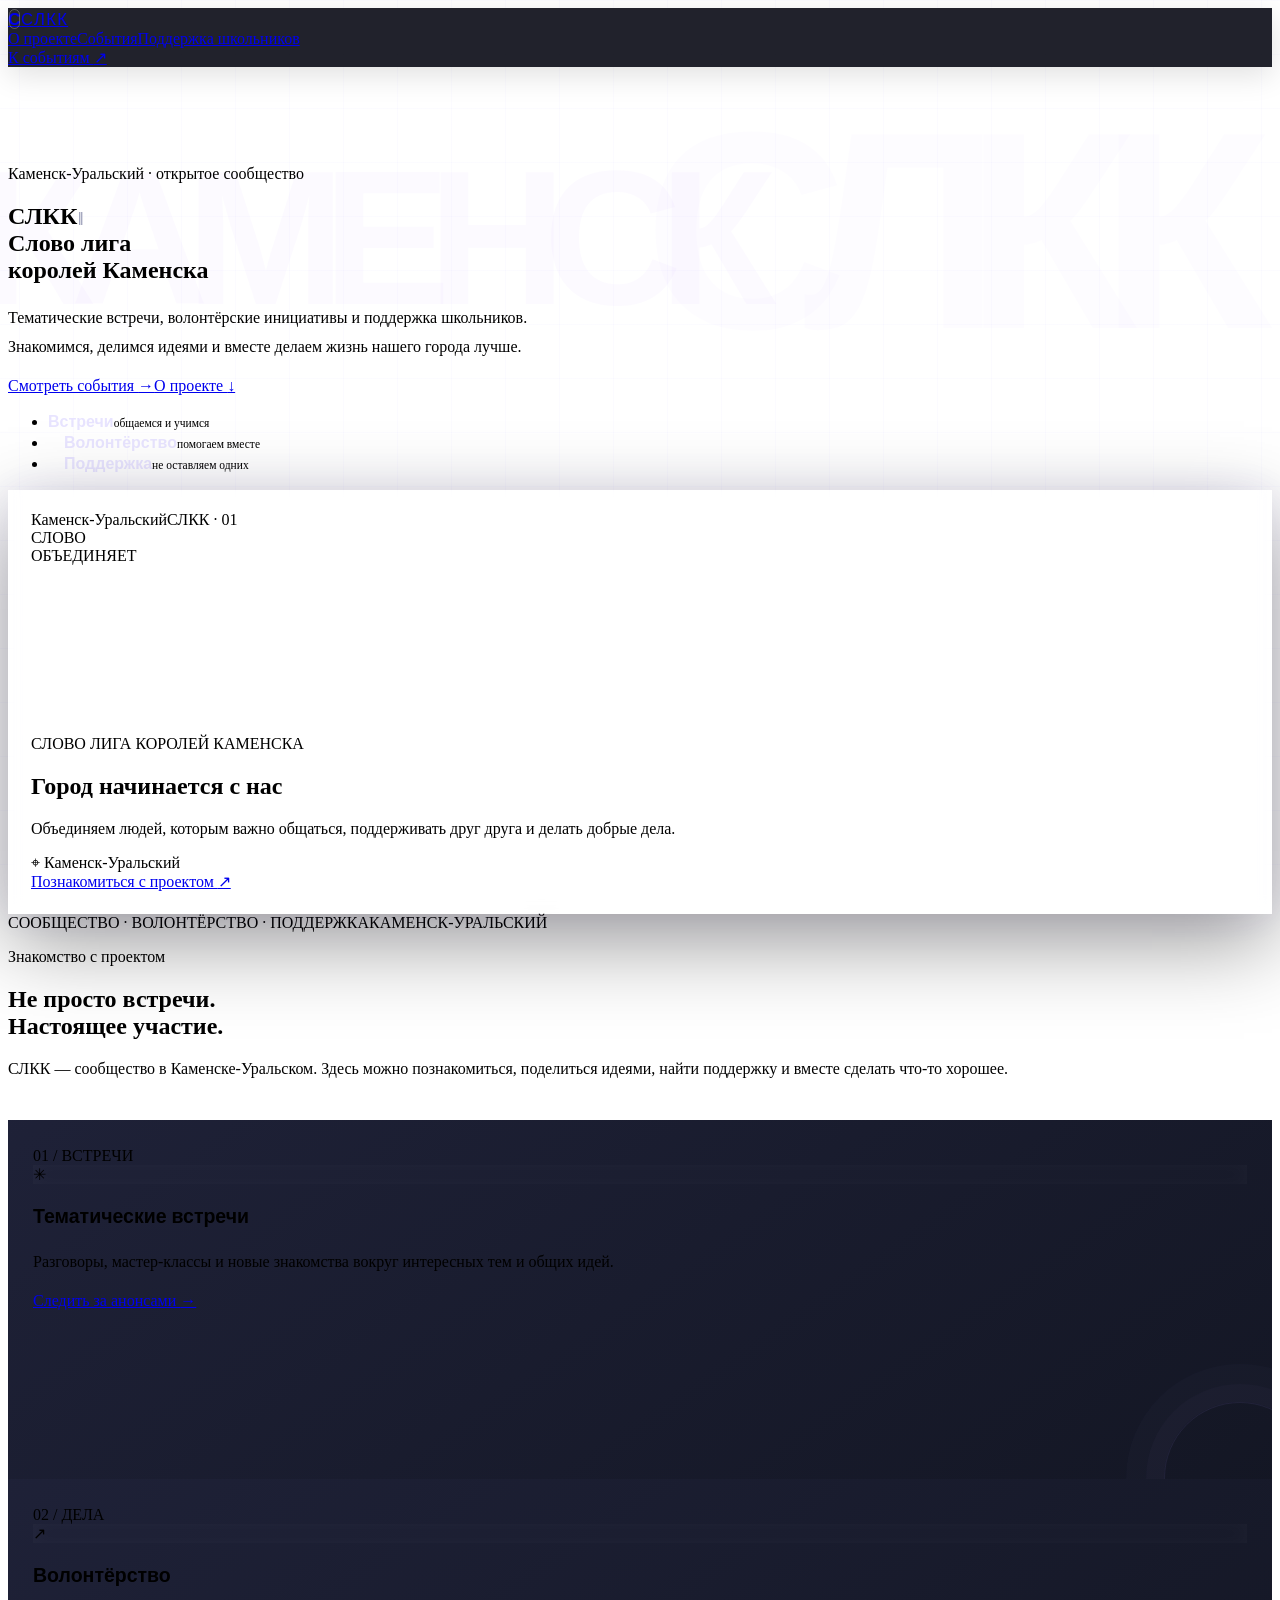
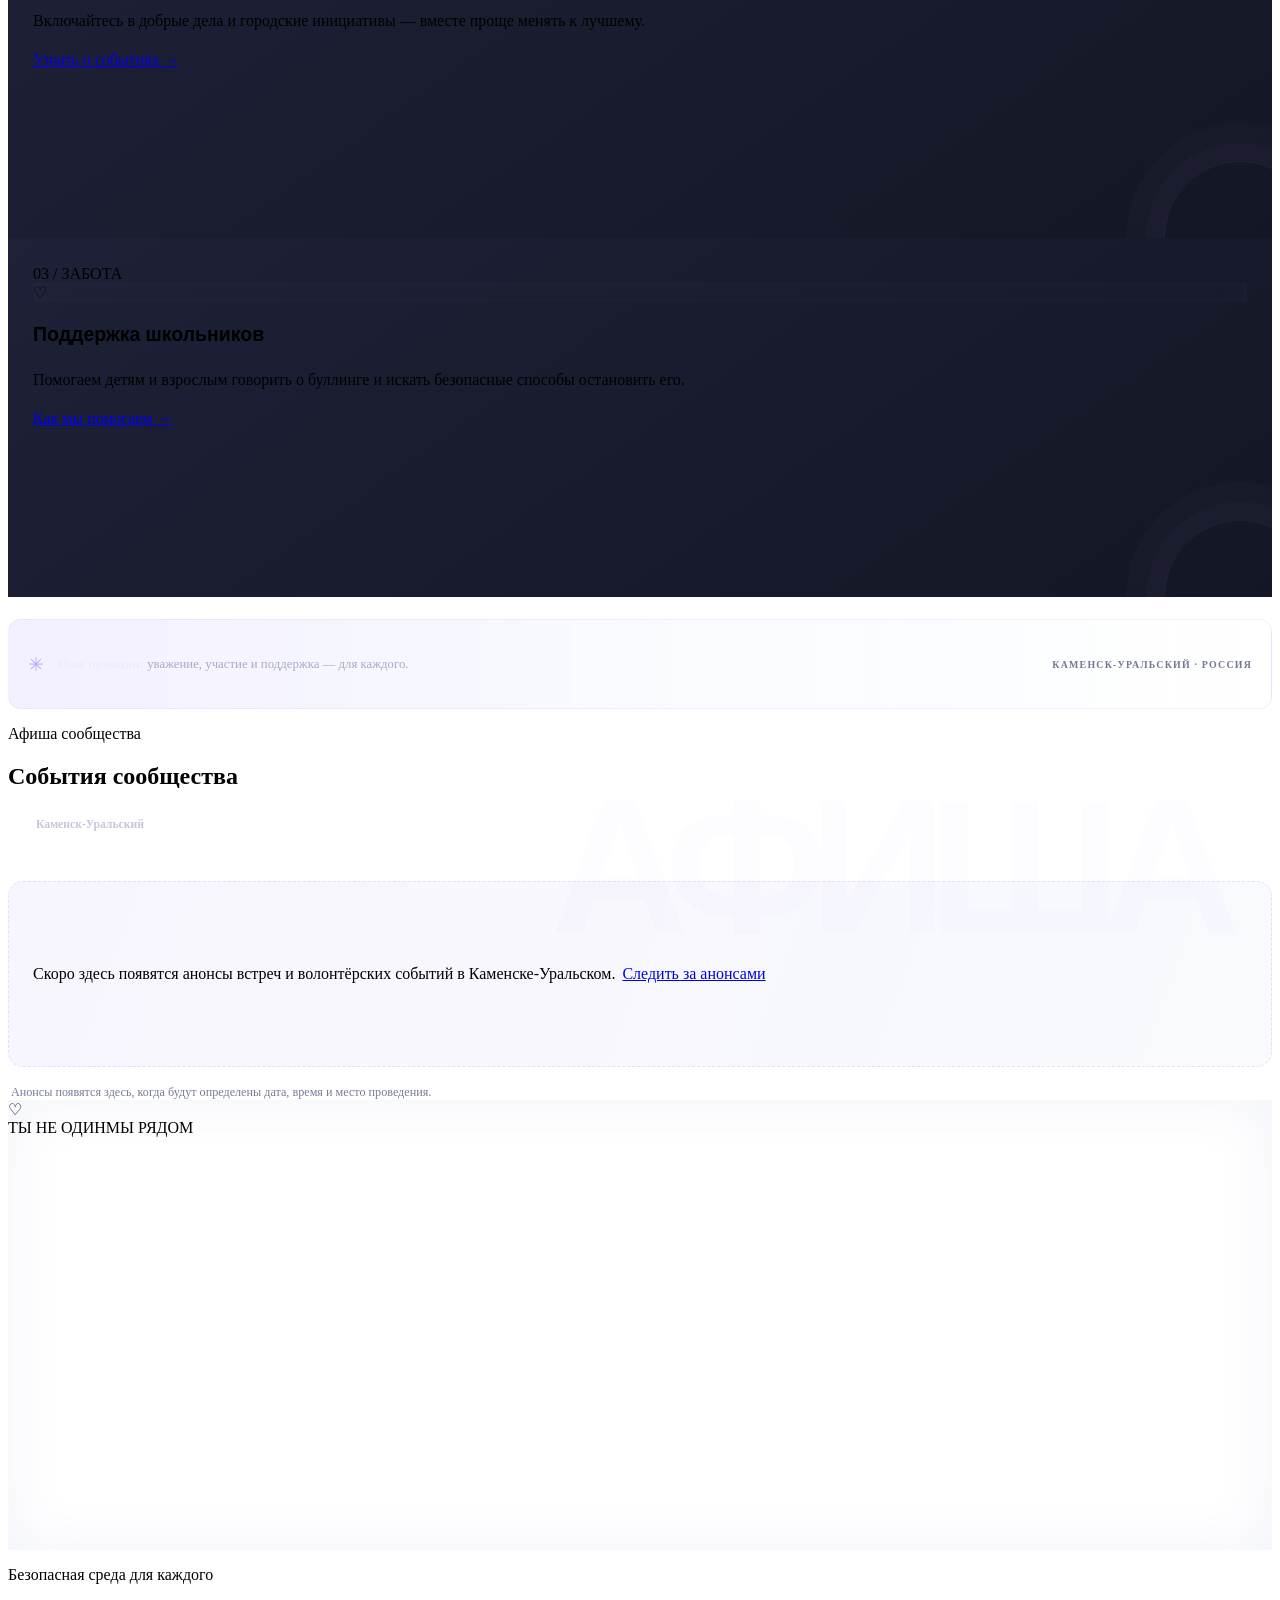
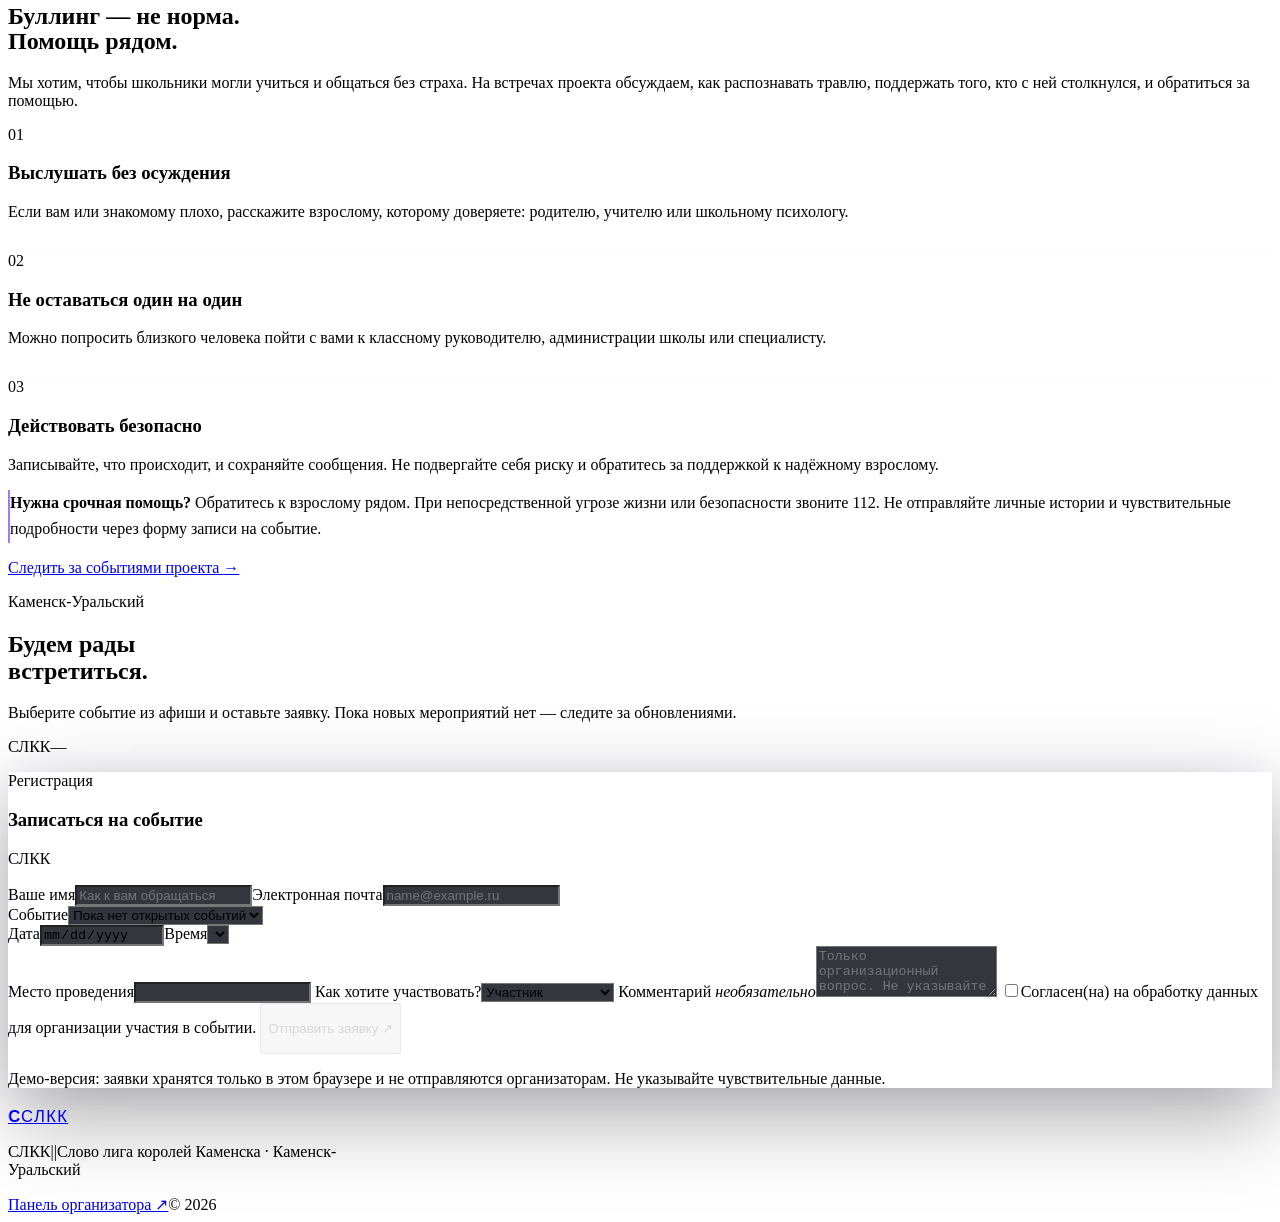
<file: index.html>
<!DOCTYPE html>
<html lang="ru">
  <head>
    <meta charset="UTF-8" />
    <meta name="viewport" content="width=device-width, initial-scale=1.0" />
    <meta name="theme-color" content="#090b16" />
    <meta name="description" content="СЛКК — Слово лига королей Каменска. Тематические встречи, волонтёрство и поддержка школьников в Каменске-Уральском." />
    <title>СЛКК — Слово лига королей Каменска</title>
    <link rel="preconnect" href="https://fonts.googleapis.com" />
    <link rel="preconnect" href="https://fonts.gstatic.com" crossorigin />
    <link href="https://fonts.googleapis.com/css2?family=Manrope:wght@400;500;600;700;800&family=Space+Grotesk:wght@400;500;600;700&display=swap" rel="stylesheet" />
    <link rel="stylesheet" href="styles.css" />
  </head>
  <body>
    <header class="site-header">
      <div class="container nav">
        <a class="brand" href="#home" aria-label="СЛКК — на главную">
          <span class="brand-mark" aria-hidden="true">С</span><span>СЛКК</span>
        </a>
        <nav class="main-nav" aria-label="Главная навигация">
          <a href="#about">О проекте</a><a href="#events">События</a><a href="#support">Поддержка школьников</a>
        </nav>
        <a class="button button-small" href="#events">К событиям <span aria-hidden="true">↗</span></a>
      </div>
    </header>

    <main>
      <section id="home" class="hero">
        <div class="hero-glow hero-glow-one" aria-hidden="true"></div><div class="hero-glow hero-glow-two" aria-hidden="true"></div>
        <div class="container hero-grid">
          <div class="hero-copy">
            <p class="eyebrow"><span class="status-dot"></span> Каменск-Уральский · открытое сообщество</p>
            <h1>СЛКК<span class="title-divider">||</span><br /><span class="gradient-text">Слово лига</span><br />королей Каменска</h1>
            <p class="subtext">Тематические встречи, волонтёрские инициативы и поддержка школьников. Знакомимся, делимся идеями и вместе делаем жизнь нашего города лучше.</p>
            <div class="hero-actions"><a class="button" href="#events">Смотреть события <span aria-hidden="true">→</span></a><a class="text-link" href="#about">О проекте <span aria-hidden="true">↓</span></a></div>
            <ul class="stat-list" aria-label="Направления проекта"><li><strong>Встречи</strong><span>общаемся и учимся</span></li><li><strong>Волонтёрство</strong><span>помогаем вместе</span></li><li><strong>Поддержка</strong><span>не оставляем одних</span></li></ul>
          </div>
          <aside class="next-event" aria-label="О проекте">
            <div class="next-event-top"><span class="live-pill"><span class="status-dot"></span> Каменск-Уральский</span><span class="event-index">СЛКК · 01</span></div>
            <div class="event-art" aria-hidden="true"><span class="orb orb-a"></span><span class="orb orb-b"></span><span class="art-caption">СЛОВО<br />ОБЪЕДИНЯЕТ</span><span class="art-monogram">СЛКК</span></div>
            <p class="card-kicker">СЛОВО ЛИГА КОРОЛЕЙ КАМЕНСКА</p><h2>Город начинается с нас</h2>
            <p class="card-description">Объединяем людей, которым важно общаться, поддерживать друг друга и делать добрые дела.</p>
            <div class="event-detail"><span aria-hidden="true">⌖</span> Каменск-Уральский</div>
            <a class="card-link" href="#about">Познакомиться с проектом <span aria-hidden="true">↗</span></a>
          </aside>
        </div>
        <div class="container hero-bottom"><span>СООБЩЕСТВО · ВОЛОНТЁРСТВО · ПОДДЕРЖКА</span><span>КАМЕНСК-УРАЛЬСКИЙ</span></div>
      </section>

      <section id="about" class="section">
        <div class="container">
          <div class="section-heading"><div><p class="section-tag">Знакомство с проектом</p><h2>Не просто встречи.<br /><span class="muted-heading">Настоящее участие.</span></h2></div><p class="section-intro">СЛКК — сообщество в Каменске-Уральском. Здесь можно познакомиться, поделиться идеями, найти поддержку и вместе сделать что-то хорошее.</p></div>
          <div class="feature-grid">
            <article class="feature-card"><span class="feature-number">01 / ВСТРЕЧИ</span><div class="feature-icon icon-purple" aria-hidden="true">✳</div><h3>Тематические встречи</h3><p>Разговоры, мастер-классы и новые знакомства вокруг интересных тем и общих идей.</p><a href="#events" class="subtle-link">Следить за анонсами <span aria-hidden="true">→</span></a></article>
            <article class="feature-card"><span class="feature-number">02 / ДЕЛА</span><div class="feature-icon icon-blue" aria-hidden="true">↗</div><h3>Волонтёрство</h3><p>Включайтесь в добрые дела и городские инициативы — вместе проще менять к лучшему.</p><a href="#events" class="subtle-link">Узнать о событиях <span aria-hidden="true">→</span></a></article>
            <article class="feature-card"><span class="feature-number">03 / ЗАБОТА</span><div class="feature-icon icon-pink" aria-hidden="true">♡</div><h3>Поддержка школьников</h3><p>Помогаем детям и взрослым говорить о буллинге и искать безопасные способы остановить его.</p><a href="#support" class="subtle-link">Как мы помогаем <span aria-hidden="true">→</span></a></article>
          </div>
          <div class="values-strip"><span class="values-star" aria-hidden="true">✳</span><p><strong>Наш принцип:</strong> уважение, участие и поддержка — для каждого.</p><span class="values-location">КАМЕНСК-УРАЛЬСКИЙ · РОССИЯ</span></div>
        </div>
      </section>

      <section id="events" class="section events-section">
        <div class="container"><div class="section-heading"><div><p class="section-tag">Афиша сообщества</p><h2>События сообщества</h2></div><span class="city-chip"><span class="status-dot"></span> Каменск-Уральский</span></div>
          <div class="event-list" id="eventCards" aria-live="polite"></div>
          <p class="events-hint">Анонсы появятся здесь, когда будут определены дата, время и место проведения.</p>
        </div>
      </section>

      <section id="support" class="section support-section">
        <div class="container support-grid">
          <div class="support-visual" aria-hidden="true"><div class="support-orbit orbit-one"></div><div class="support-orbit orbit-two"></div><div class="support-heart">♡</div><span class="support-word word-one">ТЫ НЕ ОДИН</span><span class="support-word word-two">МЫ РЯДОМ</span></div>
          <div class="support-copy"><p class="section-tag">Безопасная среда для каждого</p><h2>Буллинг — не норма.<br /><span class="gradient-text">Помощь рядом.</span></h2><p class="support-lead">Мы хотим, чтобы школьники могли учиться и общаться без страха. На встречах проекта обсуждаем, как распознавать травлю, поддержать того, кто с ней столкнулся, и обратиться за помощью.</p>
            <div class="support-steps"><article><span>01</span><div><h3>Выслушать без осуждения</h3><p>Если вам или знакомому плохо, расскажите взрослому, которому доверяете: родителю, учителю или школьному психологу.</p></div></article><article><span>02</span><div><h3>Не оставаться один на один</h3><p>Можно попросить близкого человека пойти с вами к классному руководителю, администрации школы или специалисту.</p></div></article><article><span>03</span><div><h3>Действовать безопасно</h3><p>Записывайте, что происходит, и сохраняйте сообщения. Не подвергайте себя риску и обратитесь за поддержкой к надёжному взрослому.</p></div></article></div>
            <p class="support-note"><strong>Нужна срочная помощь?</strong> Обратитесь к взрослому рядом. При непосредственной угрозе жизни или безопасности звоните 112. Не отправляйте личные истории и чувствительные подробности через форму записи на событие.</p>
            <a class="button button-outline" href="#events">Следить за событиями проекта <span aria-hidden="true">→</span></a>
          </div>
        </div>
      </section>

      <section id="register" class="section register-section">
        <div class="container register-grid">
          <div class="register-copy"><p class="section-tag">Каменск-Уральский</p><h2>Будем рады<br />встретиться.</h2><p>Выберите событие из афиши и оставьте заявку. Пока новых мероприятий нет — следите за обновлениями.</p><div class="register-mark" aria-hidden="true">СЛКК<span>—</span></div></div>
          <form id="registrationForm" class="registration-form">
            <div class="form-title"><div><p class="section-tag">Регистрация</p><h3>Записаться на событие</h3></div><span class="form-step">СЛКК</span></div>
            <div class="field-grid"><label><span>Ваше имя</span><input type="text" name="name" autocomplete="name" placeholder="Как к вам обращаться" required /></label><label><span>Электронная почта</span><input type="email" name="email" autocomplete="email" placeholder="name@example.ru" required /></label></div>
            <label><span>Событие</span><select id="eventSelect" name="event" required></select></label>
            <div class="field-grid"><label><span>Дата</span><input id="eventDate" type="date" name="date" required readonly /></label><label><span>Время</span><select id="eventTime" name="time" required></select></label></div>
            <label><span>Место проведения</span><input id="eventLocation" type="text" name="location" readonly /></label>
            <label><span>Как хотите участвовать?</span><select name="role"><option value="Участник">Участник</option><option value="Волонтёр">Волонтёр</option><option value="Спикер / ведущий">Спикер / ведущий</option></select></label>
            <label><span>Комментарий <em>необязательно</em></span><textarea name="message" rows="3" placeholder="Только организационный вопрос. Не указывайте личные истории о буллинге."></textarea></label>
            <label class="checkbox-line"><input type="checkbox" name="consent" required /><span>Согласен(на) на обработку данных для организации участия в событии.</span></label>
            <button type="submit" class="button submit-button">Отправить заявку <span aria-hidden="true">↗</span></button><p id="formMessage" class="form-message" aria-live="polite"></p>
            <p class="privacy-note">Демо-версия: заявки хранятся только в этом браузере и не отправляются организаторам. Не указывайте чувствительные данные.</p>
          </form>
        </div>
      </section>
    </main>
    <footer class="site-footer"><div class="container footer-row"><a class="brand" href="#home"><span class="brand-mark" aria-hidden="true">С</span><span>СЛКК</span></a><p>СЛКК||Слово лига королей Каменска · Каменск-Уральский</p><a href="admin.html" class="footer-admin">Панель организатора <span aria-hidden="true">↗</span></a><span class="copyright">© 2026</span></div></footer>
    <script src="script.js"></script>
  </body>
</html>
</file>
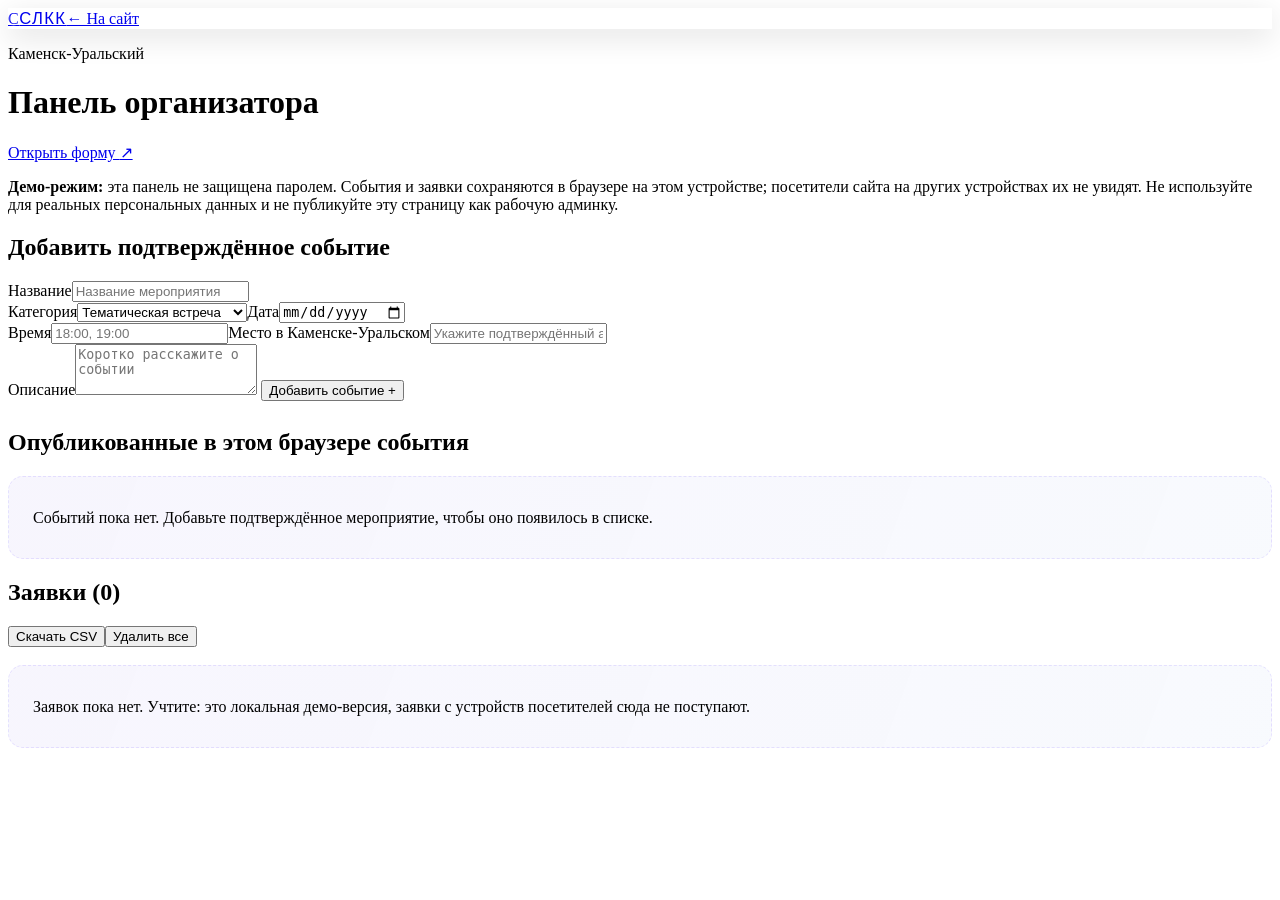
<file: admin.html>
<!DOCTYPE html>
<html lang="ru">
  <head>
    <meta charset="UTF-8" /><meta name="viewport" content="width=device-width, initial-scale=1.0" /><meta name="theme-color" content="#090b16" />
    <title>Панель организатора — СЛКК</title><link rel="preconnect" href="https://fonts.googleapis.com" /><link rel="preconnect" href="https://fonts.gstatic.com" crossorigin /><link href="https://fonts.googleapis.com/css2?family=Manrope:wght@400;500;600;700;800&family=Space+Grotesk:wght@400;500;600;700&display=swap" rel="stylesheet" /><link rel="stylesheet" href="styles.css" />
  </head>
  <body class="admin-body">
    <header class="site-header"><div class="container nav"><a class="brand" href="index.html"><span class="brand-mark">С</span><span>СЛКК</span></a><a class="admin-back" href="index.html">← На сайт</a></div></header>
    <main class="container admin-main">
      <div class="admin-heading"><div><p class="section-tag">Каменск-Уральский</p><h1>Панель организатора</h1></div><a class="button button-small" href="index.html#register">Открыть форму <span aria-hidden="true">↗</span></a></div>
      <p class="admin-warning"><strong>Демо-режим:</strong> эта панель не защищена паролем. События и заявки сохраняются в браузере на этом устройстве; посетители сайта на других устройствах их не увидят. Не используйте для реальных персональных данных и не публикуйте эту страницу как рабочую админку.</p>
      <div class="admin-grid">
        <section class="admin-panel"><h2>Добавить подтверждённое событие</h2><form id="eventForm" class="admin-form">
          <label>Название<input name="title" required maxlength="100" placeholder="Название мероприятия" /></label>
          <div class="field-grid"><label>Категория<select name="category"><option>Тематическая встреча</option><option>Волонтёрство</option><option>Поддержка школьников</option><option>Мастер-класс</option></select></label><label>Дата<input name="date" id="eventDateAdmin" type="date" required /></label></div>
          <div class="field-grid"><label>Время<input name="times" required placeholder="18:00, 19:00" /></label><label>Место в Каменске-Уральском<input name="location" required maxlength="160" placeholder="Укажите подтверждённый адрес" /></label></div>
          <label>Описание<textarea name="description" rows="3" required maxlength="300" placeholder="Коротко расскажите о событии"></textarea></label>
          <button class="button" type="submit">Добавить событие <span aria-hidden="true">+</span></button>
        </form>
        <h2 style="margin-top:28px">Опубликованные в этом браузере события</h2><div id="adminEvents" class="admin-event-list"></div></section>
        <section class="admin-panel"><div class="signup-header"><h2>Заявки <span id="signupCount"></span></h2><div class="signup-tools"><button id="exportCsv" type="button">Скачать CSV</button><button id="clearSignups" type="button">Удалить все</button></div></div><div id="signupList" class="signup-list" style="margin-top:18px"></div></section>
      </div>
    </main><script src="admin.js"></script>
  </body>
</html>
</file>
<file: styles.css>
/* СЛКК — аккуратные визуальные акценты и состояния интерфейса */
.title-divider{display:inline-block;margin-left:.06em;color:#8185a6;font-size:.58em;vertical-align:.12em;letter-spacing:-.08em}.brand{position:relative;letter-spacing:.04em}.brand>span:last-child{font-family:'Space Grotesk',sans-serif;font-size:1.04rem;letter-spacing:.08em}.brand-mark{position:relative;overflow:hidden;border-radius:11px}.brand-mark:after{content:'';position:absolute;inset:1px;border:1px solid rgba(255,255,255,.25);border-radius:10px;pointer-events:none}.site-header{box-shadow:0 8px 30px rgba(0,0,0,.12)}.hero{isolation:isolate}.hero:after{content:'СЛКК';position:absolute;z-index:-1;right:3.5%;top:10%;color:rgba(162,139,255,.025);font-family:'Space Grotesk',sans-serif;font-size:clamp(8rem,22vw,21rem);font-weight:700;letter-spacing:-.13em;line-height:1;pointer-events:none}.hero h1{max-width:760px}.next-event{border-color:rgba(156,130,255,.22)}.event-art{isolation:isolate}.event-art:before,.event-art:after{z-index:-1}.art-monogram{position:absolute;right:20px;bottom:7px;color:rgba(255,255,255,.045);font-family:'Space Grotesk',sans-serif;font-size:5.5rem;font-weight:700;letter-spacing:-.12em}.feature-card{overflow:hidden}.feature-card:after{content:'';position:absolute;right:-44px;bottom:-75px;width:150px;height:150px;border:1px solid rgba(166,143,255,.09);border-radius:50%;box-shadow:0 0 0 18px rgba(166,143,255,.025),0 0 0 38px rgba(166,143,255,.018);pointer-events:none}.feature-card:hover{box-shadow:0 18px 45px rgba(0,0,0,.18),0 0 28px rgba(119,94,255,.07)}.values-strip{display:flex;align-items:center;gap:14px;margin-top:22px;padding:15px 19px;border:1px solid rgba(162,139,255,.13);border-radius:13px;background:linear-gradient(90deg,rgba(121,91,255,.09),rgba(75,144,255,.035),transparent)}.values-star{color:#bba6ff;font-size:1.2rem}.values-strip p{margin:0;color:#a8aac4;font-size:.8rem}.values-strip strong{color:#eeeaff}.values-location{margin-left:auto;color:#737894;font-size:.62rem;font-weight:800;letter-spacing:.12em}.city-chip{display:inline-flex;align-items:center;gap:9px;padding:8px 12px;border:1px solid var(--line);border-radius:30px;color:#c5c6db;font-size:.73rem;font-weight:700}.city-chip .status-dot{width:7px;height:7px}.events-hint{margin:18px 0 0;color:#777c97;font-size:.76rem}.empty-state{padding:27px 24px;border:1px dashed rgba(160,139,255,.23);border-radius:15px;background:linear-gradient(110deg,rgba(112,84,230,.055),rgba(50,108,214,.035));line-height:1.7}.empty-state .text-link{white-space:nowrap}.support-visual{border-color:rgba(155,123,255,.17);box-shadow:inset 0 0 60px rgba(59,73,170,.06)}.support-heart{animation:soft-glow 4s ease-in-out infinite}.support-note{line-height:1.65}.registration-form [disabled]{cursor:not-allowed;opacity:.48;filter:saturate(.55);box-shadow:none}.registration-form [disabled]:hover{transform:none;box-shadow:none}.footer-row .brand-mark{width:32px;height:32px}.footer-row>p{max-width:370px}.feature-card,.event-card,.next-event,.registration-form,.support-visual{backdrop-filter:blur(8px)}
@keyframes soft-glow{0%,100%{box-shadow:0 0 38px rgba(131,91,255,.17)}50%{box-shadow:0 0 68px rgba(131,91,255,.32)}}
@media(max-width:700px){.hero:after{right:-8%;top:7%;font-size:11rem}.values-strip{align-items:flex-start;flex-wrap:wrap}.values-location{width:100%;margin-left:31px}.city-chip{margin-top:0}.hero-bottom span:last-child{color:#8589a4}.art-monogram{font-size:4.5rem}}
@media(prefers-reduced-motion:reduce){.support-heart{animation:none}}
</file>
